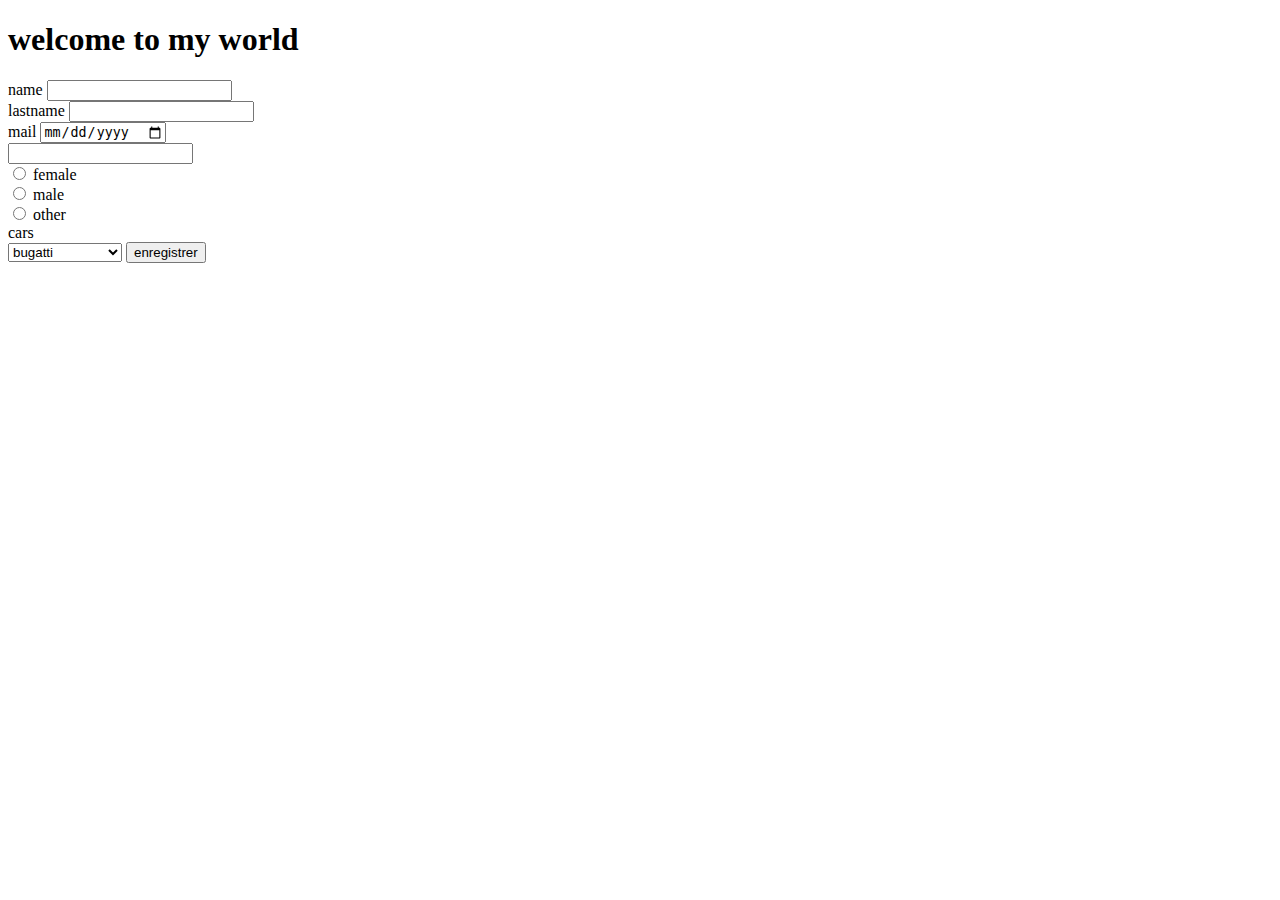
<file: index.html>
<!DOCTYPE html>
<html>
<head>
	<title></title>
</head>
<body>
	<h1> welcome to my  world </h1>
	<form method="get"> 
		name
	<input type="text" name="nom"> <br>
		lastname 
	<input type="text" name="prenom"> <br>
		mail
	
	<input type="date" name="date"><br>
	<input type="password" type="password" min="5" name=""> <br>

	<input type="radio" name=""> female <br>
	<input type="radio" name=""> male <br>
	<input type="radio" name=""> other <br>
	cars <br>
	<select name="" ="a">
		<option value=" =bugatti">bugatti</option> <br>
		<option value=" =ferrari">ferrari</option> <br>
		<option value=" =mazeratti">mazeratti</option>i <br>
		<option value=" =mercedez benz">mercedez benz</option> <br>

	</select>




	<input type="submit" value="enregistrer">






	</form>


</body>
</html>
</file>
